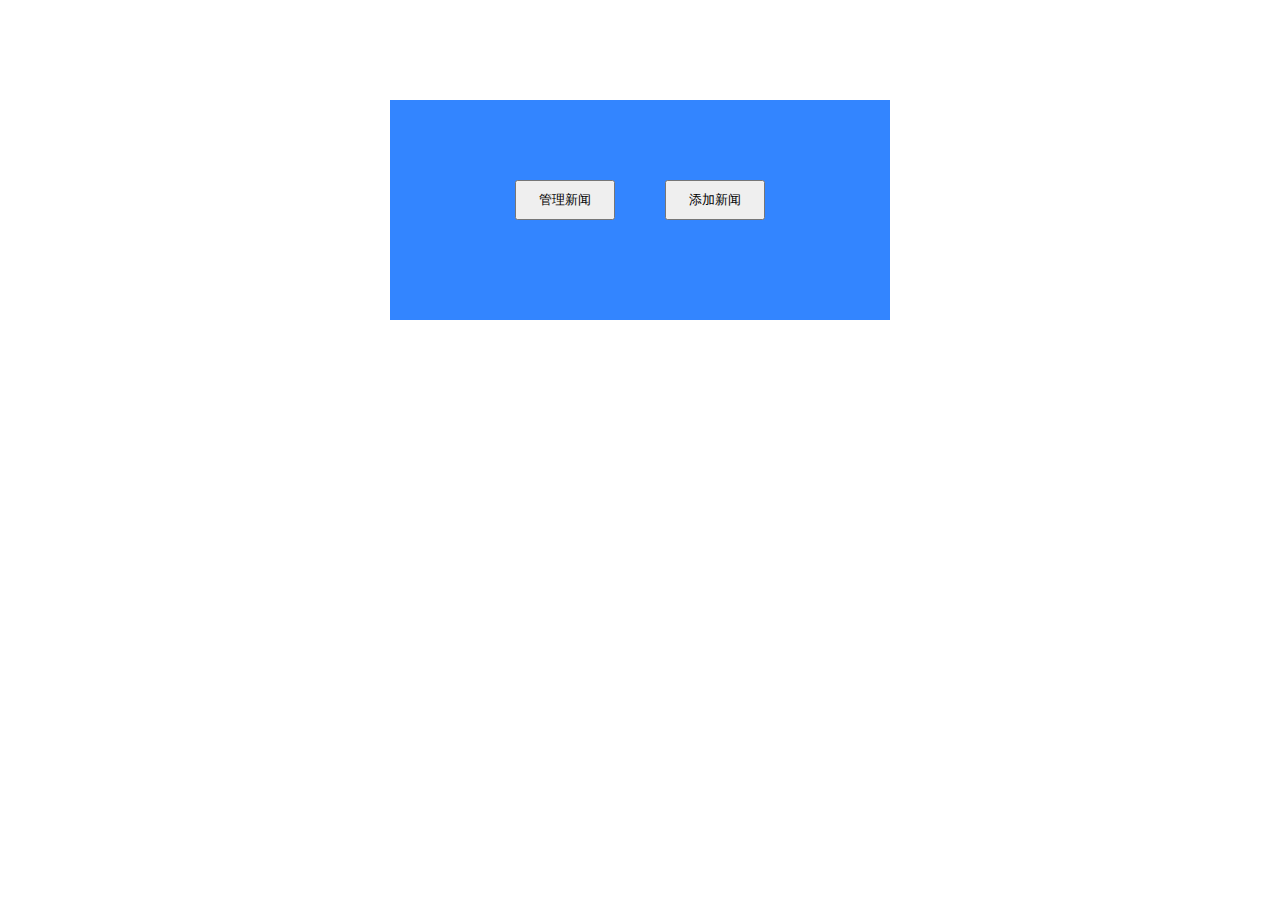
<file: index.html>
<!DOCTYPE html>
<html>
	<head>
		<title>新闻管理系统</title>
		<meta charset="utf-8" />
		<link rel="stylesheet" type="text/css" href="css/index.css" />
	</head>
	<body>
		<div class="div1">
			<div class="div2">
				<form action="localtion.php" method="post" style="float: left;margin-right: 5rem;">
					<input type="hidden" name="localtion" value="dml" />
					<input type="submit" value="管理新闻" />
				</form>
				<form action="localtion.php" method="post" style="float: left;">
					<input type="hidden" name="localtion" value="insert" />
					<input type="submit" value="添加新闻" />
				</form>
			</div>
		</div>
	</body>
</html>
</file>
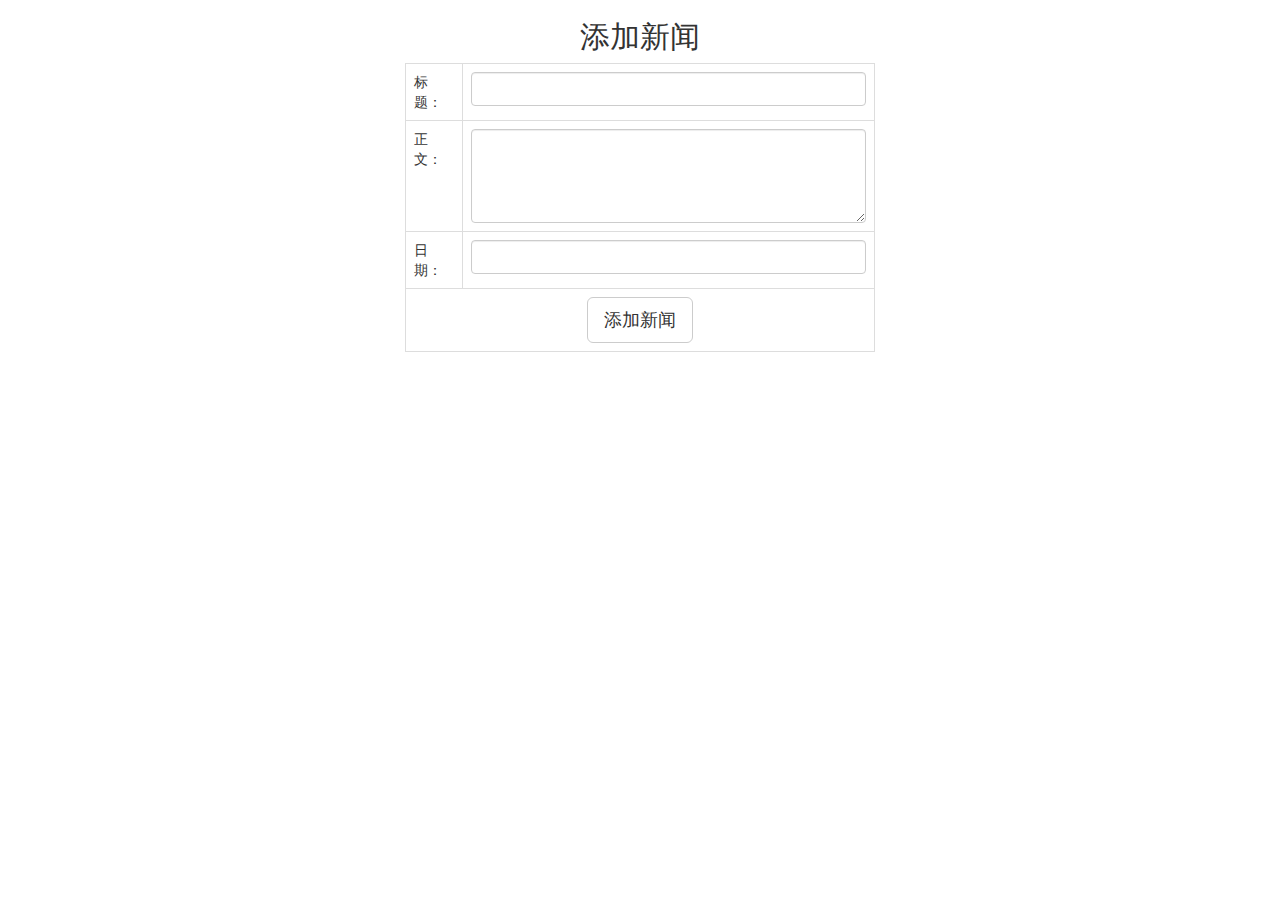
<file: insert.html>
<!DOCTYPE html>
<html>
	<head>
		<meta charset="utf-8">
		<title>添加新闻</title>
		<link rel="stylesheet" type="text/css" href="css/bootstrap.min.css">
		<style type="text/css">
			html{
				font-size: 10px;
			}
			.container{
				width: 50rem;
			}
			h2,.tr{
				text-align: center;
			}
		</style>
	</head>
	<body>
		<div class="container">
			<h2>添加新闻</h2>
			<table class="table table-bordered">
				<form class="form-group" action="insert.php" method="post">
					<tr>
						<td>标题：</td>
						<td><input type="text" name="title" class="form-control"/></td>
					</tr>
					<tr>
						<td>正文：</td>
						<td><textarea rows="4" cols="50" name="article" class="form-control"></textarea></td>
					</tr>
					<tr>
						<td>日期：</td>
						<td><input type="text" name="time" class="form-control"/></td>
					</tr>
					<tr class="tr">
						<td colspan="2"><input type="submit" class="btn btn-default  btn-lg" value="添加新闻"/></td>
					</tr>
				</form>
			</table>
		</div>
	</body>
</html>
</file>
<file: css/index.css>
html{
	font-size: 10px;
}
*{
	margin: 0rem;
	padding: 0rem;
}
.div1{
	background: #3385ff;
	width: 50rem;
	height: 14rem;
	margin: 0 auto;
	margin-top: 10rem;
	padding-top: 8rem;
}
.div2{
	width: 25rem;
	height: 4rem;
	margin:0 auto;
}
input{
	width: 10rem;
	height: 4rem;
	cursor: pointer;
}
form{
	width: 10rem;
	height: 4rem;
}
</file>
